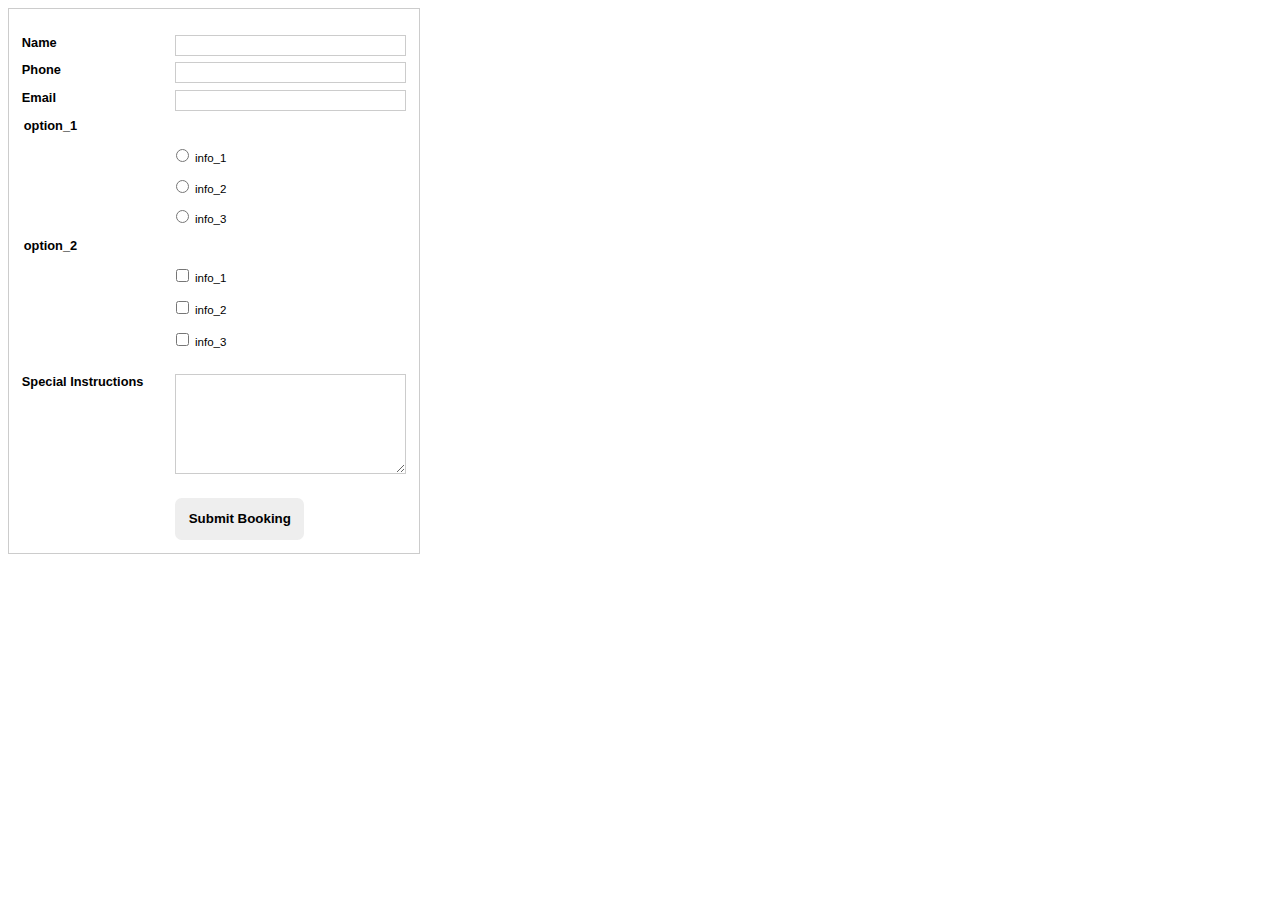
<file: template/index.html>
<!DOCTYPE html>
<html lang="en">
	<head>
		<meta charset="utf-8">
		<meta name="viewport" content="width=device-width, initial-scale=1">
		<meta http-equiv="x-ua-compatible" content="ie=edge">
	<title>My Example</title>

	<link rel="stylesheet" href="style.css">

	</head>
	<body>

		<form class="myForm" method = 'POST'>
		<p>
			<label>Name
			<input id="Name" type="text" name="customer_name" required>
			</label> 
		</p>

		<p>
			<label>Phone 
			<input id="phone_number" type="tel" name="phone_number">
			</label>
		</p>

		<p>
			<label>Email 
			<input id="email" type="email" name="email_address">
			</label>
		</p>

		<fieldset>
			<legend>option_1</legend>
			<p><label class="choice"> <input  id="option_1" type="radio" name="taxi" required value="info_1"> info_1 </label></p>
			<p><label class="choice"> <input  id="option_1" type="radio" name="taxi" required value="info_2"> info_2 </label></p>
			<p><label class="choice"> <input  id="option_1" type="radio" name="taxi" required value="info_3"> info_3 </label></p>
		</fieldset>

		<fieldset>
			<legend>option_2</legend>
			<p><label class="choice"> <input  id="option_2" type="checkbox" name="extras" value="info_1"> info_1 </label></p>
			<p><label class="choice"> <input  id="option_2" type="checkbox" name="extras" value="info_2"> info_2 </label></p>
			<p><label class="choice"> <input  id="option_2" type="checkbox" name="extras" value="info_3"> info_3 </label></p>
		</fieldset>

		<p>
			<label> Special Instructions
				<textarea id="instruction" name="comments" maxlength="500"></textarea>
			</label>
		</p>

		<button type='submit' value='Submit Form'>Submit Booking</button>

		</form>

		<script src="myJsonResume.js"></script>

	</body>
</html>
</file>
<file: template/style.css>
.myForm {
    font-family: "Lucida Sans Unicode", "Lucida Grande", sans-serif;
    font-size: 0.8em;
    width: 30em;
    padding: 1em;
    border: 1px solid #ccc;
    }

    .myForm * {
    box-sizing: border-box;
    }

    .myForm fieldset {
    border: none;
    padding: 0;
    }

    .myForm legend,
    .myForm label {
    padding: 0;
    font-weight: bold;
    }

    .myForm label.choice {
    font-size: 0.9em;
    font-weight: normal;
    }

    .myForm label {
    text-align: left;
    display: block;
    }

    .myForm input[type="text"],
    .myForm input[type="tel"],
    .myForm input[type="email"],
    .myForm input[type="datetime-local"],
    .myForm select,
    .myForm textarea {
    float: right;
    width: 60%;
    border: 1px solid #ccc;
    font-family: "Lucida Sans Unicode", "Lucida Grande", sans-serif;
    font-size: 0.9em;
    padding: 0.3em;
    }

    .myForm textarea {
    height: 100px;
    }

    .myForm input[type="radio"],
    .myForm input[type="checkbox"] {
    margin-left: 40%;
    }

    .myForm button {
    padding: 1em;
    border-radius: 0.5em;
    background: #eee;
    border: none;
    font-weight: bold;
    margin-left: 40%;
    margin-top: 1.8em;
    }

    .myForm button:hover {
    background: #ccc;
    cursor: pointer;
    }
</file>
